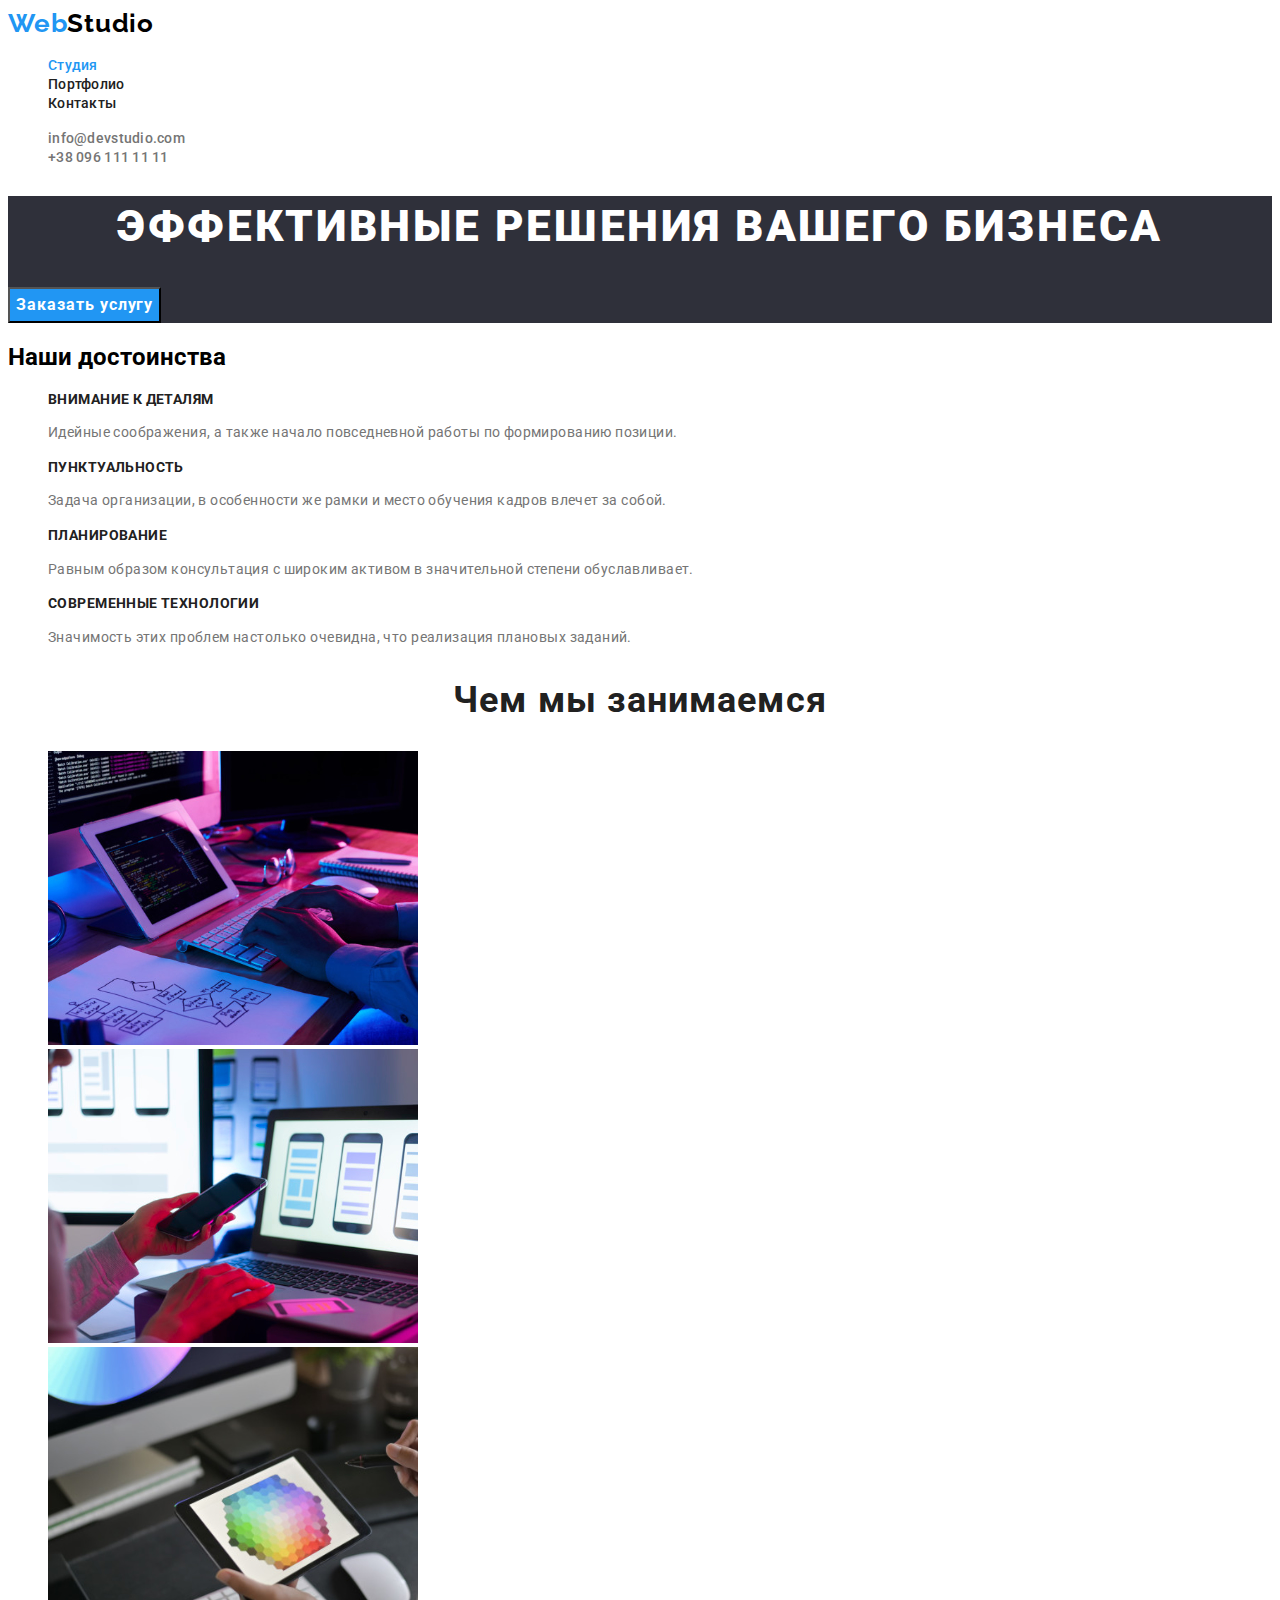
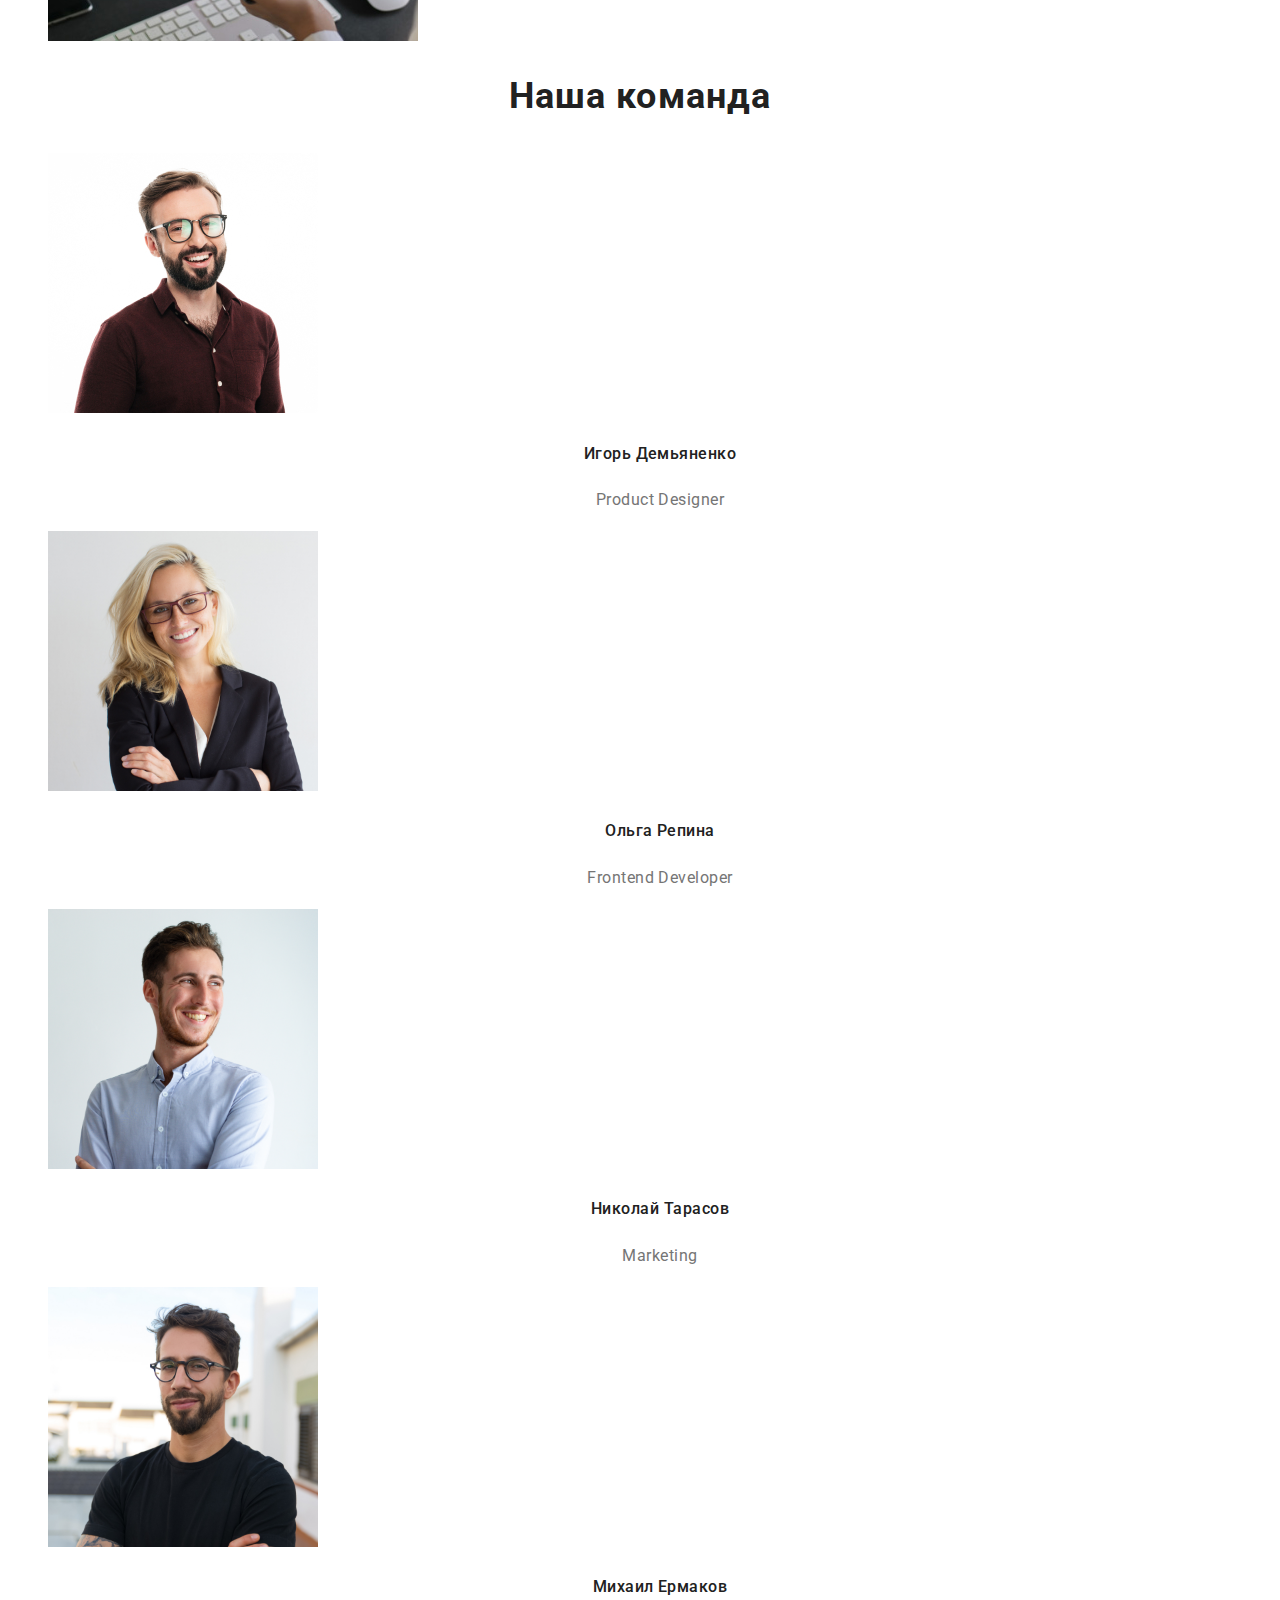
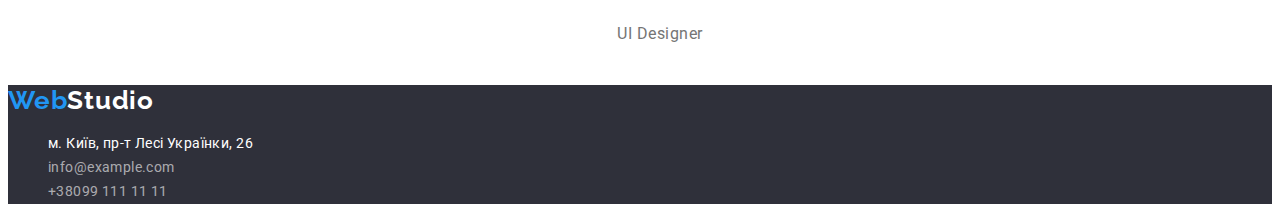
<file: index.html>
<!DOCTYPE html>
<html lang="ru">

<head>
    <meta charset="UTF-8">
    <meta http-equiv="X-UA-Compatible" content="IE=edge">
    <meta name="viewport" content="width=device-width, initial-scale=1.0">
    <title>Document</title>
    <link rel="preconnect" href="https://fonts.googleapis.com">
    <link rel="preconnect" href="https://fonts.gstatic.com" crossorigin>
    <link
        href="https://fonts.googleapis.com/css2?family=Raleway:wght@700&family=Roboto:wght@400;500;700;900&display=swap"
        rel="stylesheet">
    <link rel="stylesheet" href="./css/styles.css">
</head>

<body class="bodypage">


    <!-- Хедер -->


    <header class="header">
        <nav class="header-navigation">
            <a href="./index.html" class="header-logo"><span class="header-word">Web</span>Studio</a>

            <ul class="header-list">

                <li class="header-item">
                    <a href="./index.html" class="current">Студия</a>
                </li>

                <li class="header-item">
                    <a href="./portfolio.html">Портфолио</a>
                </li>

                <li class="header-item">
                    <a href="">Контакты</a>
                </li>
            </ul>
        </nav>

        <ul class="header-contact-list">
            <li class="header-contact-item"><a href="info@devstudio.com">info@devstudio.com</a></li>
            <li class="header-contact-item"><a href="+380961111111">+38 096 111 11 11</a></li>
        </ul>
    </header>


    <!-- Мэйн -->


    <main>

        <!--Мэйн хиро  -->

        <section class="hero">
            <h1 class="hero-title">Эффективные решения вашего бизнеса</h1>
            <button type="button" class="btn-primary">Заказать услугу</button>
        </section>


        <!--Мэйн спецификации  -->


        <section class="features-section">

            <h2>Наши достоинства</h2>

            <ul class="features-list">

                <li class="fetures-item">
                    <h3 class="features-title"> ВНИМАНИЕ К ДЕТАЛЯМ</h3>
                    <p class="features-paragraph">Идейные соображения, а также начало повседневной работы по
                        формированию позиции.</p>
                </li>

                <li class="features-title">
                    <h3 class="features-title">ПУНКТУАЛЬНОСТЬ</h3>
                    <p class="features-paragraph">Задача организации, в особенности же рамки и место обучения кадров
                        влечет за собой.</p>
                </li>

                <li class="fetures-item">
                    <h3 class="features-title">ПЛАНИРОВАНИЕ</h3>
                    <p class="features-paragraph">Равным образом консультация с широким активом в значительной степени
                        обуславливает.</p>
                </li>

                <li class="fetures-item">
                    <h3 class="features-title">СОВРЕМЕННЫЕ ТЕХНОЛОГИИ</h3>
                    <p class="features-paragraph">Значимость этих проблем настолько очевидна, что реализация плановых
                        заданий.</p>
                </li>
            </ul>
        </section>


        <!-- Мэйн что ми делаем-->


        <section class="job-section">

            <h2 class="job-title">Чем мы занимаемся</h2>

            <ul class="job-list">

                <li class="job-item">
                    <img src="images/1.svg.jpg" alt="работа над кодом вашего сайта" width="370">
                </li>

                <li class="job-item">
                    <img src="images/2.svg.jpg" alt="работа над оформлением вашего сайта" width="370">
                </li>

                <li class="job-item">
                    <img src="images/3.svg.jpg" alt="вибор цветових оттенков для вашего сайта" width="370">
                </li>
            </ul>
        </section>


        <!-- Наша команда -->


        <section class="team-section">

            <h2 class="team-title">Наша команда</h2>

            <ul class="team-list">

                <li class="team-item"><img src="images/igor2.jpg" alt="фото сотрудника" width="270">
                    <h3 class="team-second-title">Игорь Демьяненко</h3>
                    <p class="team-paragraph">Product Designer</p>
                </li>

                <li class="team-item"><img src="images/olga.jpg" alt="фото сотрудника" width="270">
                    <h3 class="team-second-title">Ольга Репина</h3>
                    <p class="team-paragraph">Frontend Developer</p>
                </li>

                <li class="team-item"><img src="images/nikolai.jpg" alt="фото сотрудника" width="270">
                    <h3 class="team-second-title">Николай Тарасов</h3>
                    <p class="team-paragraph">Marketing</p>
                </li>

                <li class="team-item"><img src="images/mykhaylo.jpg" alt="фото сотрудника" width="270">
                    <h3 class="team-second-title">Михаил Ермаков</h3>
                    <p class="team-paragraph">UI Designer</p>
                </li>
            </ul>
        </section>
    </main>


    <!-- Футер -->


    <footer class="footer">

        <a href="./index.html" class="footer-logo"><span class="footer-word">Web</span>Studio</a>

        <address>

            <ul class="footer-list">

                <li class="footer-item"><a
                        href="https://www.google.com.ua/maps/place/%D0%B1%D1%83%D0%BB.+%D0%9B%D0%B5%D1%81%D0%B8+%D0%A3%D0%BA%D1%80%D0%B0%D0%B8%D0%BD%D0%BA%D0%B8,+26,+%D0%9A%D0%B8%D0%B5%D0%B2,+02000/@50.4265807,30.5383858,17z/data=!3m1!4b1!4" class="address"
                        target="_blank" rel="noopener noreferrer">м. Київ, пр-т Лесі Українки, 26</a>

                <li class="footer-item"><a href="info@example.com" class="link">info@example.com</a></li>

                <li class="footer-item"><a href="+380991111111" class="link">+38099 111 11 11</a></li>
            </ul>
        </address>
    </footer>
</body>

</html>
</file>
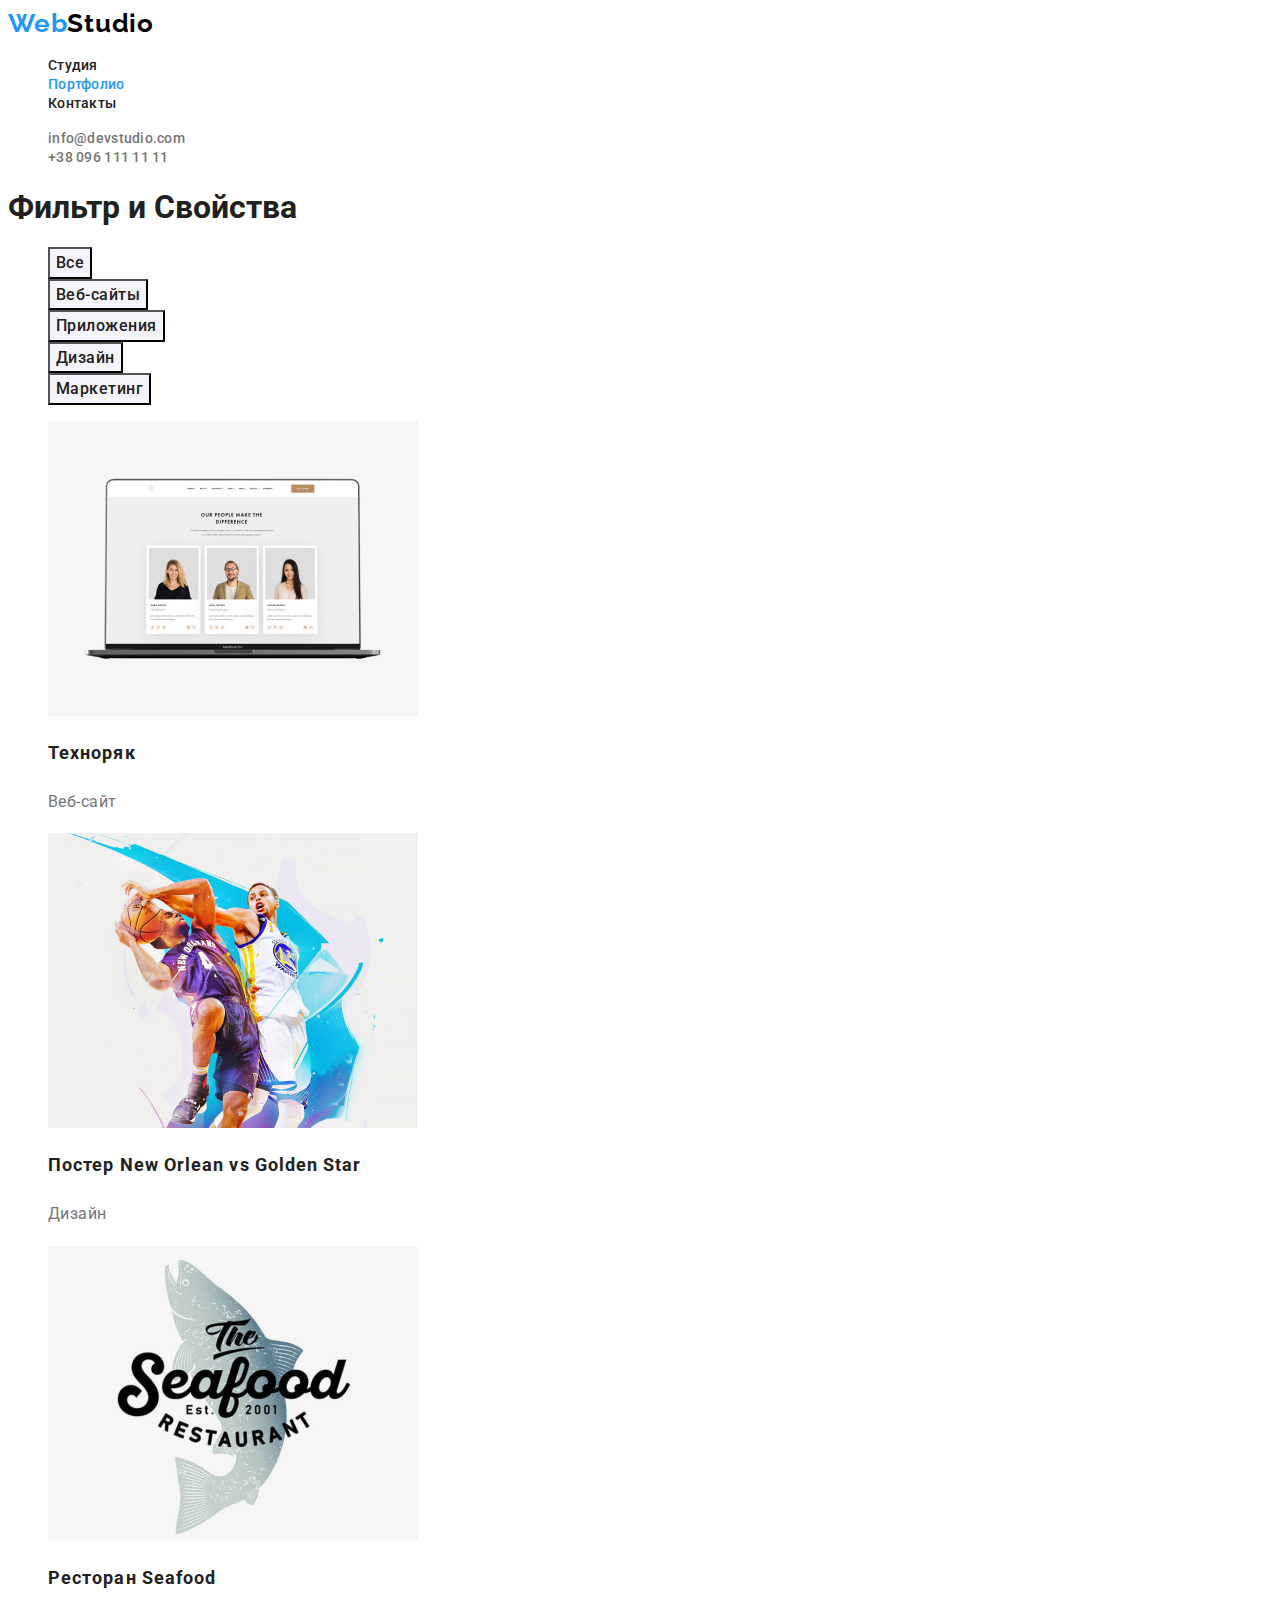
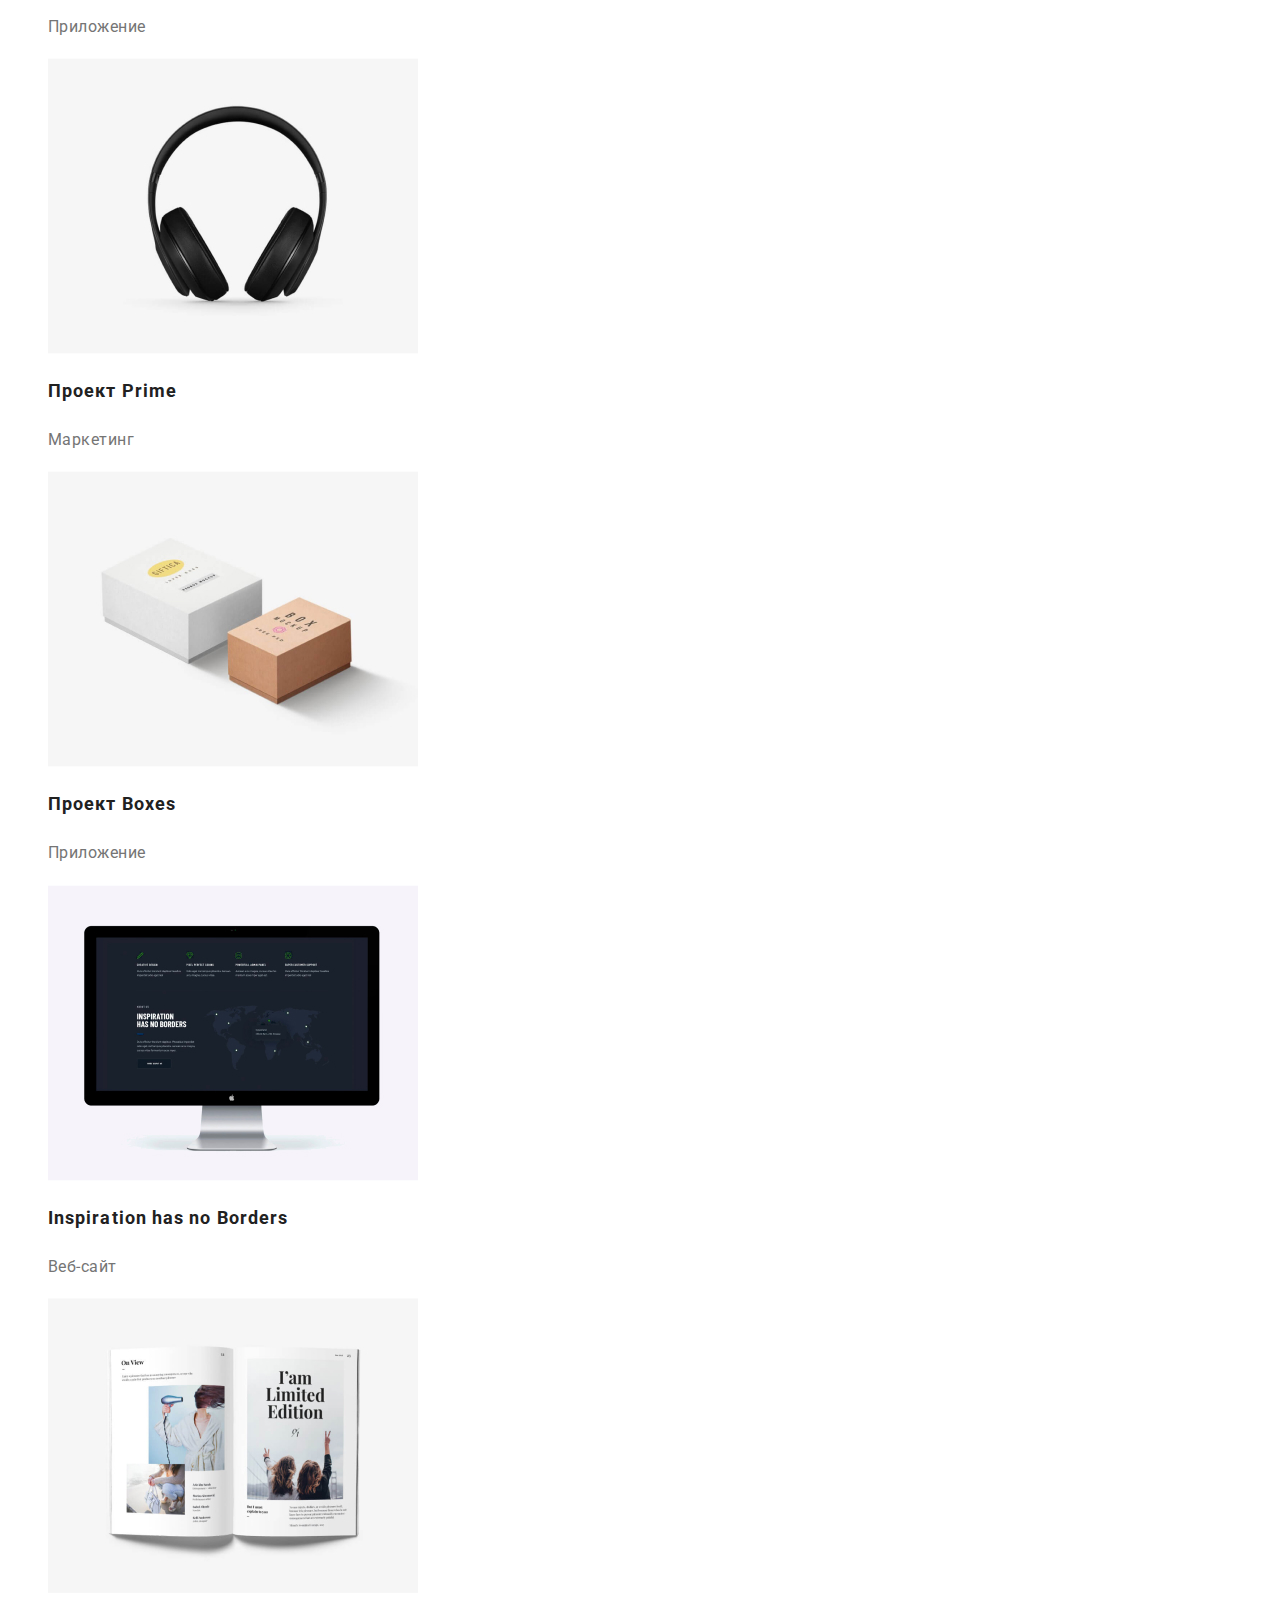
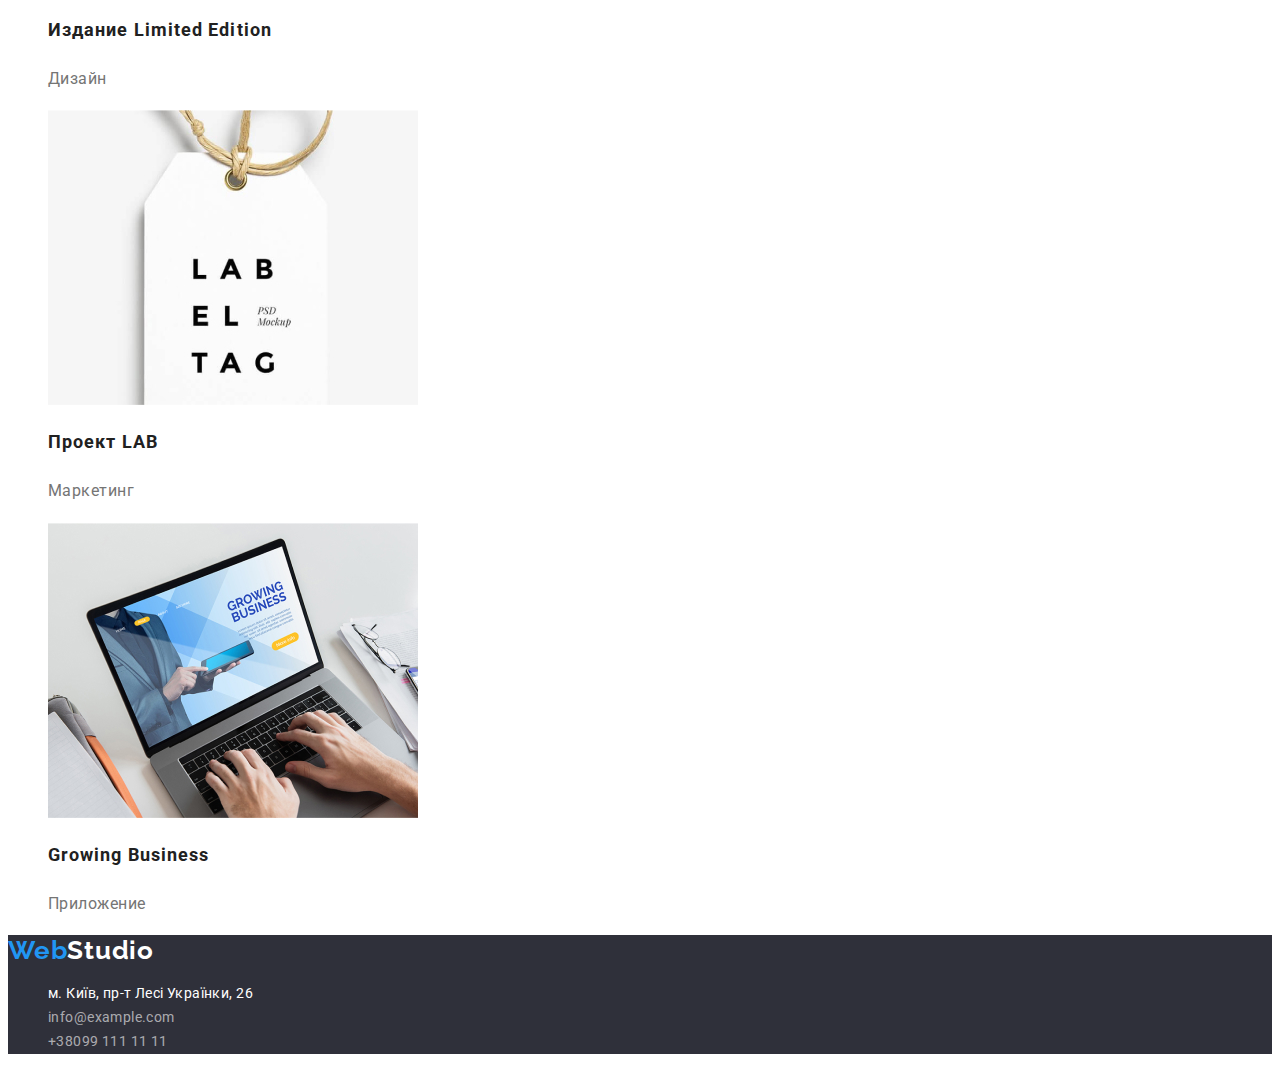
<file: portfolio.html>
<!DOCTYPE html>
<html lang="ru">

<head>
    <meta charset="UTF-8">
    <meta http-equiv="X-UA-Compatible" content="IE=edge">
    <meta name="viewport" content="width=device-width, initial-scale=1.0">
    <title>Document</title>
    <link rel="preconnect" href="https://fonts.googleapis.com">
    <link rel="preconnect" href="https://fonts.gstatic.com" crossorigin>
    <link href="https://fonts.googleapis.com/css2?family=Raleway:wght@700&family=Roboto:wght@400;500;700;900&display=swap"
        rel="stylesheet">
    <link rel="stylesheet" href="./css/styles.css">
</head>

<body class="bodypage">


    <!-- Хедер -->


    <header class="header">

        <nav class="header-navigation">

            <a href="./index.html" class="header-logo"><span class="header-word">Web</span>Studio</a>

            <ul class="header-list">

                <li class="header-item">
                    <a href="./index.html">Студия</a>
                </li>

                <li class="header-item">
                    <a href="./portfolio.html" class="current">Портфолио</a>
                </li>

                <li class="header-item">
                    <a href="">Контакты</a>
                </li>
            </ul>
        </nav>

        <ul class="header-contact-list">

            <li class="header-contact-item"><a href="info@devstudio.com">info@devstudio.com</a>
            </li>

            <li class="header-contact-item"><a href="+380961111111">+38 096 111 11 11</a>
            </li>
        </ul>
    </header>


    <!-- Мэйн -->

    <main>


        <!-- Мэйн фильтр -->


        <section class="section">

            <h1 class="section-title">Фильтр и Свойства</h1>

            <ul>
                <li>
                    <button type="button" class="btn-secondary">Все</button>
                </li>
                <li>
                    <button type="button" class="btn-secondary">Веб-сайты</button>
                </li>
                <li>
                    <button type="button" class="btn-secondary">Приложения</button>
                </li>
                <li>
                    <button type="button" class="btn-secondary">Дизайн</button>
                </li>
                <li>
                    <button type="button" class="btn-secondary">Маркетинг</button>
                </li>
            </ul>



            <!-- Примеры работ -->


            <ul class="section-list">

                <li class="section-item">
                    <img src="images/техноряк.jpg" alt="ноутбук с примером работы" width=370>

                    <h2 class="section-title">Техноряк</h2>
                    <p class="section-paragraph">Веб-сайт</p>
                </li>

                <li class="section-item">
                    <img src="images/постер.jpg" alt="постер с баскетбольной командой" width=370>

                    <h2 class="section-title">Постер New Orlean vs Golden Star</h2>
                    <p class="section-paragraph">Дизайн</p>

                </li>

                <li class="section-item">
                    <img src="images/ресторан.jpg" alt="логотип ресторану" width=370>

                    <h2 class="section-title">Ресторан Seafood</h2>
                    <p class="section-paragraph">Приложение</p>

                </li>

                <li class="section-item">
                    <img src="images/проект-прайм.jpg" alt="наушники" width=370>

                    <h2 class="section-title">Проект Prime</h2>
                    <p class="section-paragraph">Маркетинг</p>

                </li>

                <li class="section-item">
                    <img src="images/боксеc.jpg" alt="коробки" width=370>

                    <h2 class="section-title">Проект Boxes</h2>
                    <p class="section-paragraph">Приложение</p>

                </li>

                <li class="section-item">
                    <img src="images/img.jpg" alt="монитор" width=370>

                    <h2 class="section-title">Inspiration has no Borders</h2>
                    <p class="section-paragraph">Веб-сайт</p>

                </li>

                <li class="section-item">
                    <img src="images/видання.jpg" alt="журнал" width=370>

                    <h2 class="section-title">Издание Limited Edition</h2>
                    <p class="section-paragraph">Дизайн</p>

                </li>

                <li class="section-item">
                    <img src="images/лаб.jpg" alt="бирка" width=370>

                    <h2 class="section-title">Проект LAB</h2>
                    <p class="section-paragraph">Маркетинг</p>

                </li>

                <li class="section-item">
                    <img src="images/гроун-бизнес.jpg" alt="ноутбук" width=370>

                    <h2 class="section-title">Growing Business</h2>
                    <p class="section-paragraph">Приложение</p>

                </li>

            </ul>
        </section>

    </main>

    <!-- Футер -->

    <footer class="footer">
    
        <a href="./index.html" class="footer-logo"><span class="footer-word">Web</span>Studio</a>
    
        <address>
    
            <ul class="footer-list">
    
                <li class="footer-item"><a
                        href="https://www.google.com.ua/maps/place/%D0%B1%D1%83%D0%BB.+%D0%9B%D0%B5%D1%81%D0%B8+%D0%A3%D0%BA%D1%80%D0%B0%D0%B8%D0%BD%D0%BA%D0%B8,+26,+%D0%9A%D0%B8%D0%B5%D0%B2,+02000/@50.4265807,30.5383858,17z/data=!3m1!4b1!4"
                        class="address" target="_blank" rel="noopener noreferrer">м. Київ, пр-т Лесі Українки, 26</a>
    
                <li class="footer-item"><a href="info@example.com" class="link">info@example.com</a></li>
    
                <li class="footer-item"><a href="+380991111111" class="link">+38099 111 11 11</a></li>
            </ul>
        </address>
    </footer>
</body>

</html>
</file>
<file: css/styles.css>
:root {
    --primary-text-color: #212121;
    --secondary-text-color: #757575;
    --additional-text-color: #2196F3;
    --white-tex-color: #FFFFFF;
}

/* index.html */
.bodypage {
    background-color: var(--white-tex-color);
    font-family: Roboto, sans-serif;
}

ul {
    list-style: none;
}

/* header */

.header-logo {
    color: #000000;
    font-family: Raleway, sans-serif;
    font-weight: 700;
    font-size: 26px;
    line-height: 1.2;
    letter-spacing: 0.03em;
    text-decoration: none;
}

.header-word {
    color: var(--additional-text-color);
}

.header-list a {
    color: var(--primary-text-color);
    font-weight: 500;
    font-size: 14px;
    line-height: 1.14;
    letter-spacing: 0.02em;
    text-decoration: none;
}

.header-list a:hover,
.header-list a:focus {
    color: var(--additional-text-color);
}

.header-list a.current {
    color: var(--additional-text-color);
}

.header-contact-item a {
    color: var(--secondary-text-color);
    font-weight: 500;
    font-size: 14px;
    line-height: 1.14;
    letter-spacing: 0.02em;
    text-decoration: none;
}

.header-contact-item a:hover,
.header-contact-item a:focus {
    color: var(--additional-text-color);
}

/* main */
/* main hero */
.hero {
    color: var(--white-tex-color);
    background-color: #2F303A;
}

.hero-title  {
    font-weight: 900;
    font-size: 44px;
    line-height: 1.4;
    text-align: center;
    letter-spacing: 0.06em;
    text-transform: uppercase;
}

.btn-primary {
    color: var(--white-tex-color);
    background-color: var(--additional-text-color);
    font-family: inherit;
    font-weight: 700;
    font-size: 16px;
    line-height: 1.9;
    letter-spacing: 0.06em;
    cursor: pointer;
}

/* наши достоинства */

.section-title {
    color: var(--primary-text-color);
}

.features .title {
    color: var(--primary-text-color);
    font-weight: 700;
    font-size: 14px;
    line-height: 1.14;
    letter-spacing: 0.03em;
    text-transform: uppercase;
}
.features-list .features-title {
    color: var(--primary-text-color);
    font-weight: 700;
    font-size: 14px;
    line-height: 1.17;
    letter-spacing: 0.03em;
}

.features-list .features-paragraph {
    color: var(--secondary-text-color);
    font-weight: 400;
    font-size: 14px;
    line-height: 1.7;
    letter-spacing: 0.03em;
}

/* что мы делаем */

.job-title {
    color: var(--primary-text-color);
    font-weight: 700;
    font-size: 36px;
    line-height: 1.17;
    text-align: center;
    letter-spacing: 0.03em;
}

/* наша команда */

.section.background {
    background-color: #F5F4FA;
}

.team-title {
    color: var(--primary-text-color);
    font-weight: 700;
    font-size: 36px;
    line-height: 1.17;
    text-align: center;
    letter-spacing: 0.03em;
}

.team-list {
    color: var(--primary-text-color);
    font-weight: 700;
    font-size: 36px;
    line-height: 1.17;
    letter-spacing: 0.03em;
}

.team-list .team-second-title {
color: var(--primary-text-color);
    font-weight: 500;
    font-size: 16px;
    line-height: 1.9;
    text-align: center;
    letter-spacing: 0.03em;
}


.team-list .team-paragraph {
    color: var(--secondary-text-color);
    font-weight: 400;
    font-size: 16px;
    line-height: 1.9;
    text-align: center;
    letter-spacing: 0.03em;
}

/* футер */

.footer-background {
    background-color: #2F303A;
}

.footer-logo {
    color: var(--white-tex-color);
    font-family: Raleway, sans-serif;
    font-weight: 700;
    font-size: 26px;
    line-height: 1.2;
    letter-spacing: 0.03em;
    text-decoration: none;
}

.footer-word {
    color: var(--additional-text-color)
}

.footer-list .adress {
    color: var(--white-tex-color);
    font-style: normal;
    font-weight: 400;
    font-size: 14px;
    line-height: 1.7;
    letter-spacing: 0.03em;
    text-decoration: none;
}

.footer-list .link {
    color: rgba(255, 255, 255, 0.6);
    font-style: normal;
    font-weight: 400;
    font-size: 14px;
    line-height: 1.7;
    letter-spacing: 0.03em;
    text-decoration: none;
}

.footer-list a:hover,
.footer-list a:focus {
    color: var(--additional-text-color);
}


/* Portfolio.html */

/* мейн портфолио */

.btn-secondary {
    color: var(--primary-text-color);
    background-color: #F5F4FA;
    font-family: inherit;
    font-weight: 500;
    font-size: 16px;
    line-height: 1.6;
    text-align: center;
    letter-spacing: 0.03em;
    cursor: pointer;
}

.btn-secondary:hover,
.btn-secondary:focus {
    color: var(--white-tex-color);
    background-color: var(--additional-text-color);
}

.section-list .section-title {
    color: var(--primary-text-color);
    font-weight: 700;
    font-size: 18px;
    line-height: 2;
    letter-spacing: 0.06em;
}

.section-list .section-paragraph {
    color: var(--secondary-text-color);
    font-weight: 400;
    font-size: 16px;
    line-height: 1.9;
    letter-spacing: 0.03em;
}

/* футер */

.footer {
    background-color: #2F303A;
}

.footer-logo {
    color:var(--white-tex-color);
    font-family: Raleway, sans-serif;
    font-weight: 700;
    font-size: 26px;
    line-height: 1.2;
    letter-spacing: 0.03em;
    text-decoration: none;
}

.footer-word {
    color: var(--additional-text-color)
}

.footer-list .address {
    color:#FFFFFF;
    font-style: normal;
    font-weight: 400;
    font-size: 14px;
    line-height: 1.7;
    letter-spacing: 0.03em;
    text-decoration: none;
}

.footer-list .link {
    color:#rgba(255, 255, 255, 0.6);
    font-style: normal;
    font-weight: 400;
    font-size: 14px;
    line-height: 1.7;
    letter-spacing: 0.03em;
    text}

.footer-list a:hover,
.footer-list a:focus {
    color: var(--additional-text-color);
}
</file>
